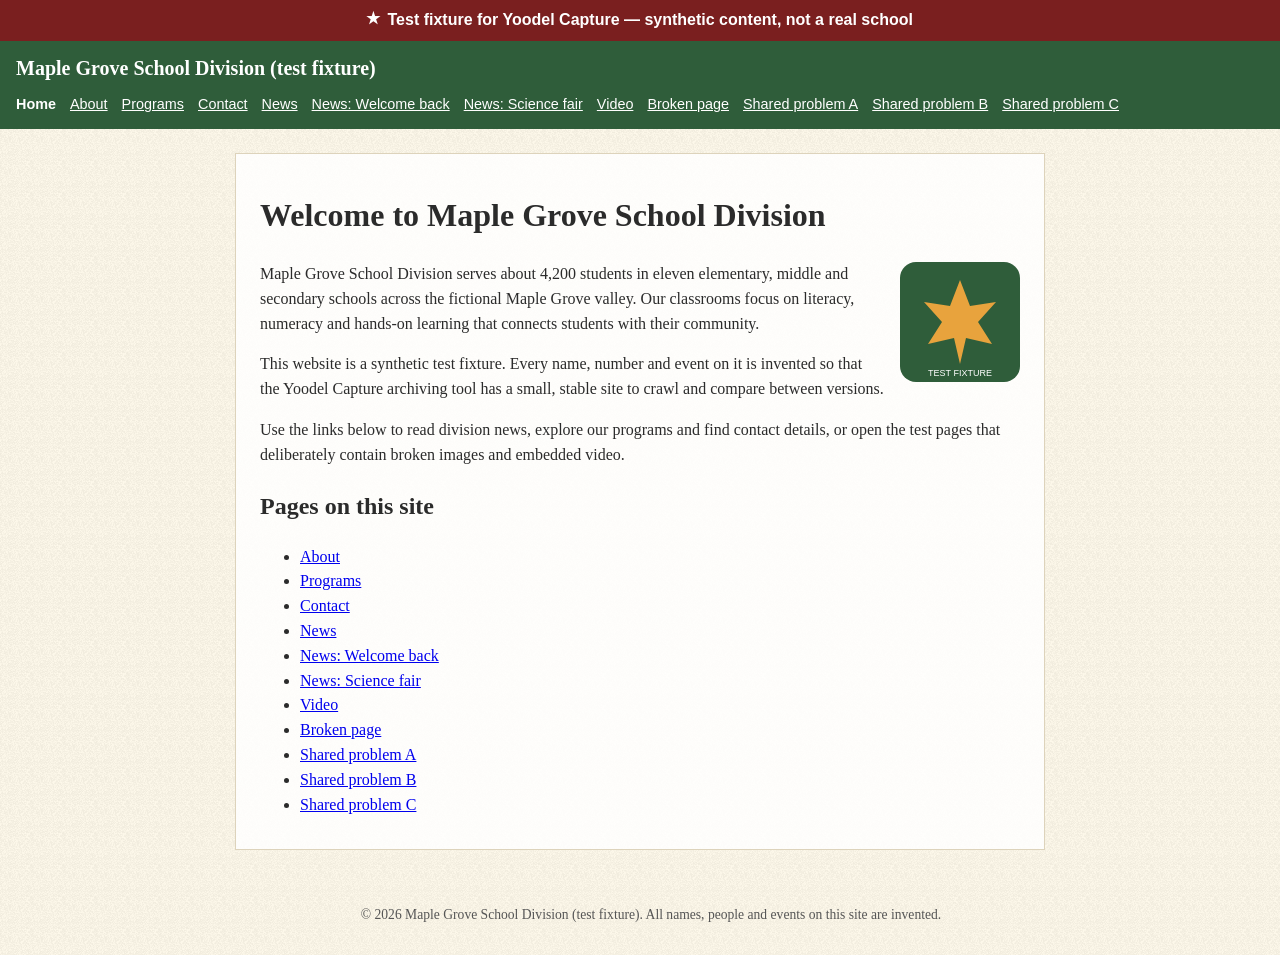
<file: index.html>
<!DOCTYPE html>
<html lang="en">
<head>
  <meta charset="utf-8">
  <meta name="viewport" content="width=device-width, initial-scale=1">
  <meta name="robots" content="noindex">
  <title>Home | Maple Grove School Division (test fixture)</title>
  <link rel="stylesheet" href="styles/site.css">
</head>
<body>
  <div class="fixture-banner" role="note"><span class="icon icon-star" aria-hidden="true"></span> Test fixture for Yoodel Capture — synthetic content, not a real school</div>
  <header class="site-header">
    <p class="site-name"><a href="index.html">Maple Grove School Division (test fixture)</a></p>
    <nav aria-label="Site">
      <ul>
        <li><a href="index.html" aria-current="page">Home</a></li>
        <li><a href="about.html">About</a></li>
        <li><a href="programs.html">Programs</a></li>
        <li><a href="contact.html">Contact</a></li>
        <li><a href="news.html">News</a></li>
        <li><a href="news/welcome-back.html">News: Welcome back</a></li>
        <li><a href="news/science-fair.html">News: Science fair</a></li>
        <li><a href="video.html">Video</a></li>
        <li><a href="broken.html">Broken page</a></li>
        <li><a href="shared-problem-a.html">Shared problem A</a></li>
        <li><a href="shared-problem-b.html">Shared problem B</a></li>
        <li><a href="shared-problem-c.html">Shared problem C</a></li>
      </ul>
    </nav>
  </header>
  <main>
    <h1>Welcome to Maple Grove School Division</h1>
    <img class="logo" src="images/logo.svg" alt="Maple Grove School Division test fixture logo" width="120" height="120">
    <p>Maple Grove School Division serves about 4,200 students in eleven elementary, middle and secondary schools across the fictional Maple Grove valley. Our classrooms focus on literacy, numeracy and hands-on learning that connects students with their community.</p>
    <p>This website is a synthetic test fixture. Every name, number and event on it is invented so that the Yoodel Capture archiving tool has a small, stable site to crawl and compare between versions.</p>
    <p>Use the links below to read division news, explore our programs and find contact details, or open the test pages that deliberately contain broken images and embedded video.</p>
    <h2>Pages on this site</h2>
    <ul class="page-list">
      <li><a href="about.html">About</a></li>
      <li><a href="programs.html">Programs</a></li>
      <li><a href="contact.html">Contact</a></li>
      <li><a href="news.html">News</a></li>
      <li><a href="news/welcome-back.html">News: Welcome back</a></li>
      <li><a href="news/science-fair.html">News: Science fair</a></li>
      <li><a href="video.html">Video</a></li>
      <li><a href="broken.html">Broken page</a></li>
      <li><a href="shared-problem-a.html">Shared problem A</a></li>
      <li><a href="shared-problem-b.html">Shared problem B</a></li>
      <li><a href="shared-problem-c.html">Shared problem C</a></li>
    </ul>
  </main>
  <footer class="site-footer">
    <p><span class="loading-indicator" aria-hidden="true"></span>&copy; 2026 Maple Grove School Division (test fixture). All names, people and events on this site are invented.</p>
  </footer>
</body>
</html>
</file>
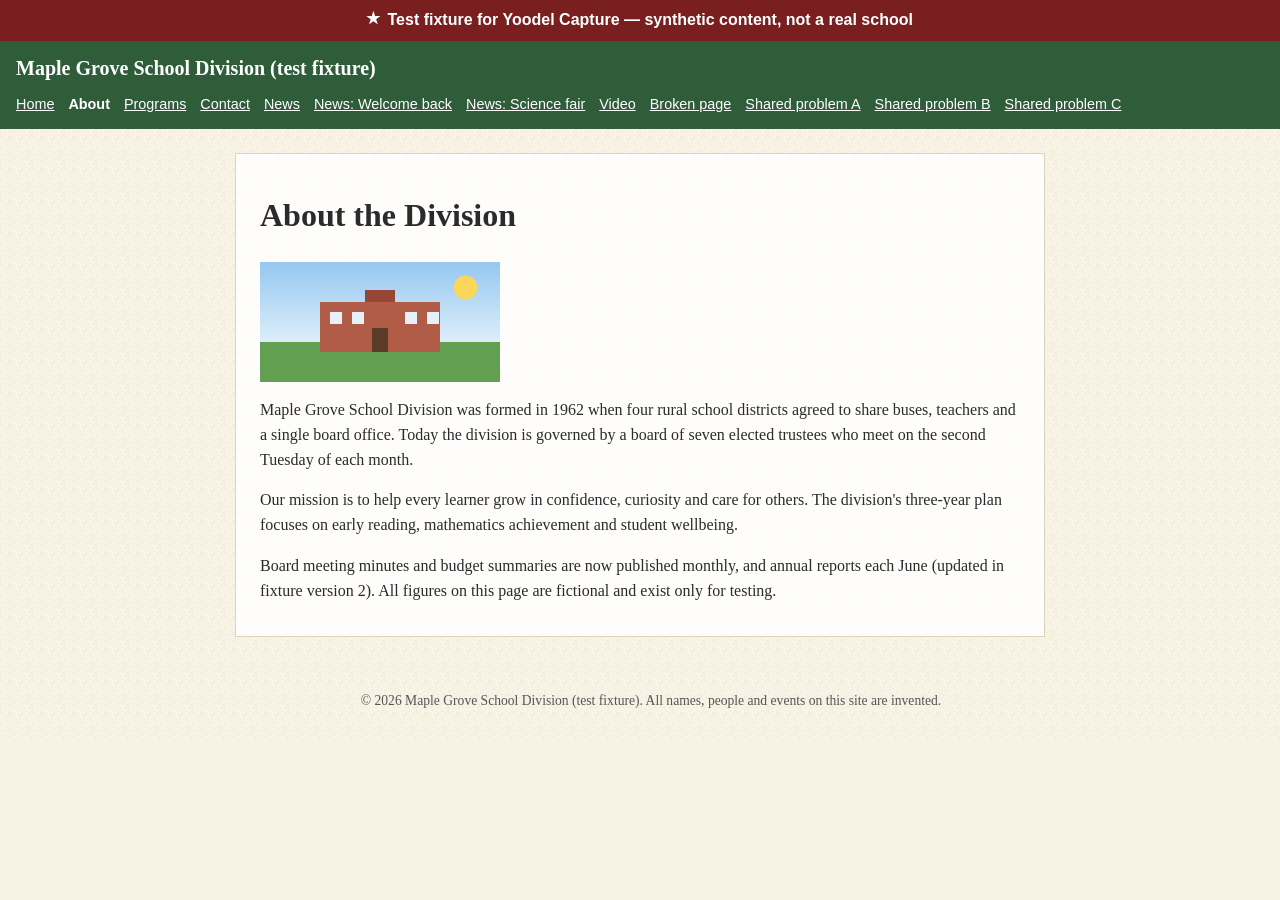
<file: about.html>
<!DOCTYPE html>
<html lang="en">
<head>
  <meta charset="utf-8">
  <meta name="viewport" content="width=device-width, initial-scale=1">
  <meta name="robots" content="noindex">
  <title>About | Maple Grove School Division (test fixture)</title>
  <link rel="stylesheet" href="styles/site.css">
</head>
<body>
  <div class="fixture-banner" role="note"><span class="icon icon-star" aria-hidden="true"></span> Test fixture for Yoodel Capture — synthetic content, not a real school</div>
  <header class="site-header">
    <p class="site-name"><a href="index.html">Maple Grove School Division (test fixture)</a></p>
    <nav aria-label="Site">
      <ul>
        <li><a href="index.html">Home</a></li>
        <li><a href="about.html" aria-current="page">About</a></li>
        <li><a href="programs.html">Programs</a></li>
        <li><a href="contact.html">Contact</a></li>
        <li><a href="news.html">News</a></li>
        <li><a href="news/welcome-back.html">News: Welcome back</a></li>
        <li><a href="news/science-fair.html">News: Science fair</a></li>
        <li><a href="video.html">Video</a></li>
        <li><a href="broken.html">Broken page</a></li>
        <li><a href="shared-problem-a.html">Shared problem A</a></li>
        <li><a href="shared-problem-b.html">Shared problem B</a></li>
        <li><a href="shared-problem-c.html">Shared problem C</a></li>
      </ul>
    </nav>
  </header>
  <main>
    <h1>About the Division</h1>
    <img src="images/about-campus.png" alt="Illustration of the division office building" width="240" height="120">
    <p>Maple Grove School Division was formed in 1962 when four rural school districts agreed to share buses, teachers and a single board office. Today the division is governed by a board of seven elected trustees who meet on the second Tuesday of each month.</p>
    <p>Our mission is to help every learner grow in confidence, curiosity and care for others. The division's three-year plan focuses on early reading, mathematics achievement and student wellbeing.</p>
    <p>Board meeting minutes and budget summaries are now published monthly, and annual reports each June (updated in fixture version 2). All figures on this page are fictional and exist only for testing.</p>
  </main>
  <footer class="site-footer">
    <p><span class="loading-indicator" aria-hidden="true"></span>&copy; 2026 Maple Grove School Division (test fixture). All names, people and events on this site are invented.</p>
  </footer>
</body>
</html>
</file>
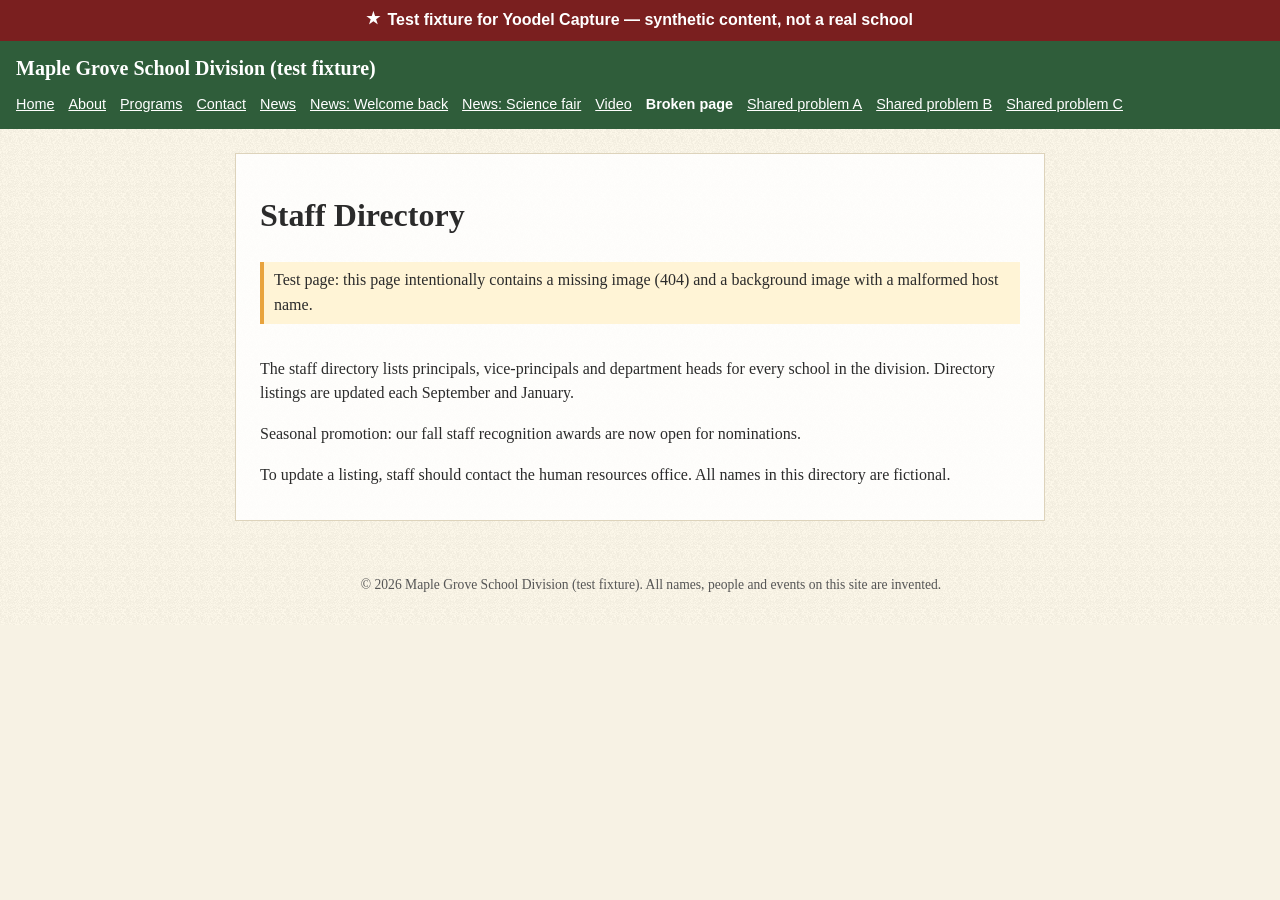
<file: broken.html>
<!DOCTYPE html>
<html lang="en">
<head>
  <meta charset="utf-8">
  <meta name="viewport" content="width=device-width, initial-scale=1">
  <meta name="robots" content="noindex">
  <title>Staff Directory | Maple Grove School Division (test fixture)</title>
  <link rel="stylesheet" href="styles/site.css">
</head>
<body>
  <div class="fixture-banner" role="note"><span class="icon icon-star" aria-hidden="true"></span> Test fixture for Yoodel Capture — synthetic content, not a real school</div>
  <header class="site-header">
    <p class="site-name"><a href="index.html">Maple Grove School Division (test fixture)</a></p>
    <nav aria-label="Site">
      <ul>
        <li><a href="index.html">Home</a></li>
        <li><a href="about.html">About</a></li>
        <li><a href="programs.html">Programs</a></li>
        <li><a href="contact.html">Contact</a></li>
        <li><a href="news.html">News</a></li>
        <li><a href="news/welcome-back.html">News: Welcome back</a></li>
        <li><a href="news/science-fair.html">News: Science fair</a></li>
        <li><a href="video.html">Video</a></li>
        <li><a href="broken.html" aria-current="page">Broken page</a></li>
        <li><a href="shared-problem-a.html">Shared problem A</a></li>
        <li><a href="shared-problem-b.html">Shared problem B</a></li>
        <li><a href="shared-problem-c.html">Shared problem C</a></li>
      </ul>
    </nav>
  </header>
  <main>
    <h1>Staff Directory</h1>
    <p class="fixture-note">Test page: this page intentionally contains a missing image (404) and a background image with a malformed host name.</p>
    <img src="images/missing-photo.jpg" alt="Staff photo">
    <p>The staff directory lists principals, vice-principals and department heads for every school in the division. Directory listings are updated each September and January.</p>
    <div style="background-image:url(https://www&example.com/images/zippy.gif)">
      <p>Seasonal promotion: our fall staff recognition awards are now open for nominations.</p>
    </div>
    <p>To update a listing, staff should contact the human resources office. All names in this directory are fictional.</p>
  </main>
  <footer class="site-footer">
    <p><span class="loading-indicator" aria-hidden="true"></span>&copy; 2026 Maple Grove School Division (test fixture). All names, people and events on this site are invented.</p>
  </footer>
</body>
</html>
</file>
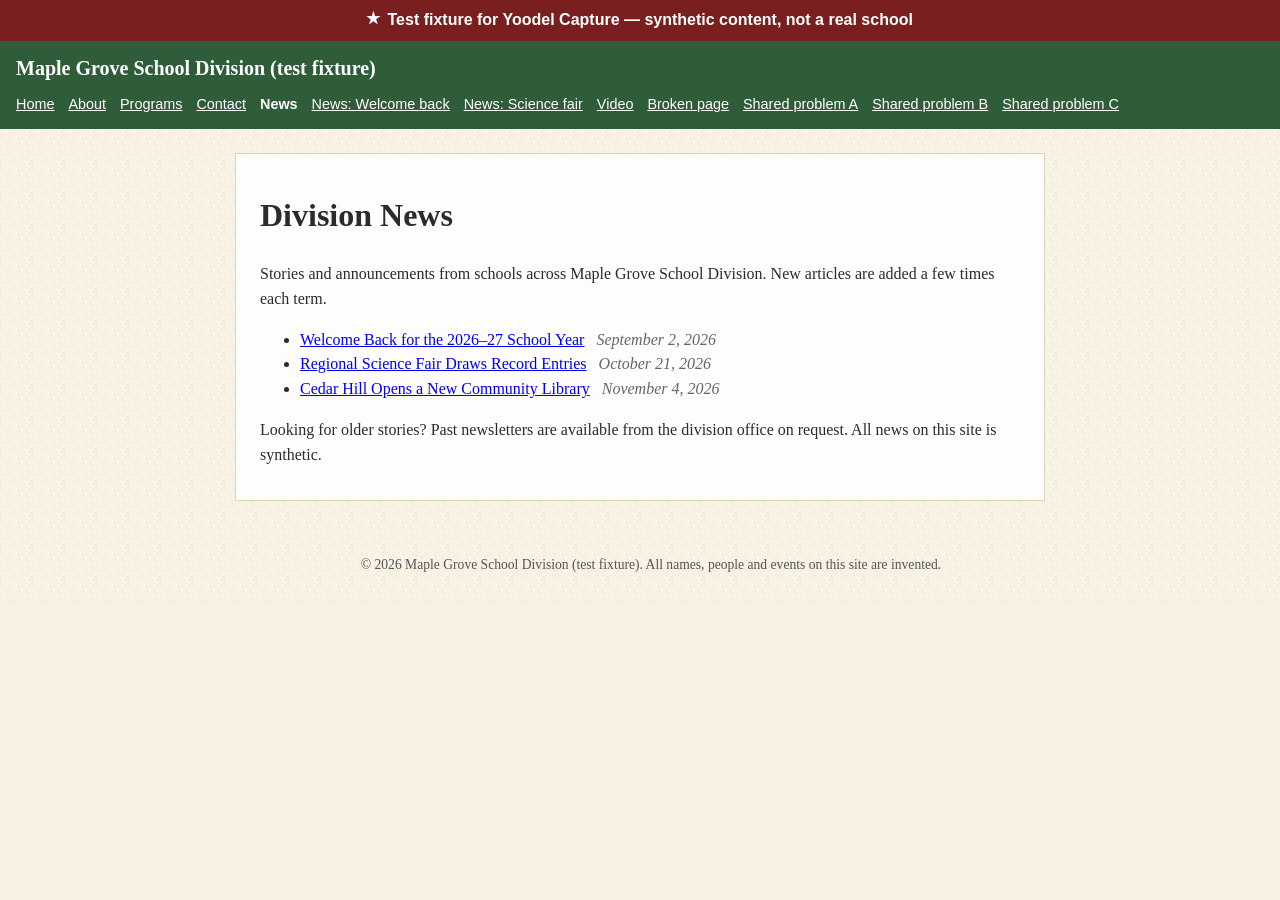
<file: news.html>
<!DOCTYPE html>
<html lang="en">
<head>
  <meta charset="utf-8">
  <meta name="viewport" content="width=device-width, initial-scale=1">
  <meta name="robots" content="noindex">
  <title>News | Maple Grove School Division (test fixture)</title>
  <link rel="stylesheet" href="styles/site.css">
</head>
<body>
  <div class="fixture-banner" role="note"><span class="icon icon-star" aria-hidden="true"></span> Test fixture for Yoodel Capture — synthetic content, not a real school</div>
  <header class="site-header">
    <p class="site-name"><a href="index.html">Maple Grove School Division (test fixture)</a></p>
    <nav aria-label="Site">
      <ul>
        <li><a href="index.html">Home</a></li>
        <li><a href="about.html">About</a></li>
        <li><a href="programs.html">Programs</a></li>
        <li><a href="contact.html">Contact</a></li>
        <li><a href="news.html" aria-current="page">News</a></li>
        <li><a href="news/welcome-back.html">News: Welcome back</a></li>
        <li><a href="news/science-fair.html">News: Science fair</a></li>
        <li><a href="video.html">Video</a></li>
        <li><a href="broken.html">Broken page</a></li>
        <li><a href="shared-problem-a.html">Shared problem A</a></li>
        <li><a href="shared-problem-b.html">Shared problem B</a></li>
        <li><a href="shared-problem-c.html">Shared problem C</a></li>
      </ul>
    </nav>
  </header>
  <main>
    <h1>Division News</h1>
    <p>Stories and announcements from schools across Maple Grove School Division. New articles are added a few times each term.</p>
    <ul class="news-list">
      <li>
        <a href="news/welcome-back.html">Welcome Back for the 2026&ndash;27 School Year</a>
        <span class="dateline">September 2, 2026</span>
      </li>
      <li>
        <a href="news/science-fair.html">Regional Science Fair Draws Record Entries</a>
        <span class="dateline">October 21, 2026</span>
      </li>
      <li>
        <a href="news/new-library.html">Cedar Hill Opens a New Community Library</a>
        <span class="dateline">November 4, 2026</span>
      </li>
    </ul>
    <p>Looking for older stories? Past newsletters are available from the division office on request. All news on this site is synthetic.</p>
  </main>
  <footer class="site-footer">
    <p><span class="loading-indicator" aria-hidden="true"></span>&copy; 2026 Maple Grove School Division (test fixture). All names, people and events on this site are invented.</p>
  </footer>
</body>
</html>
</file>
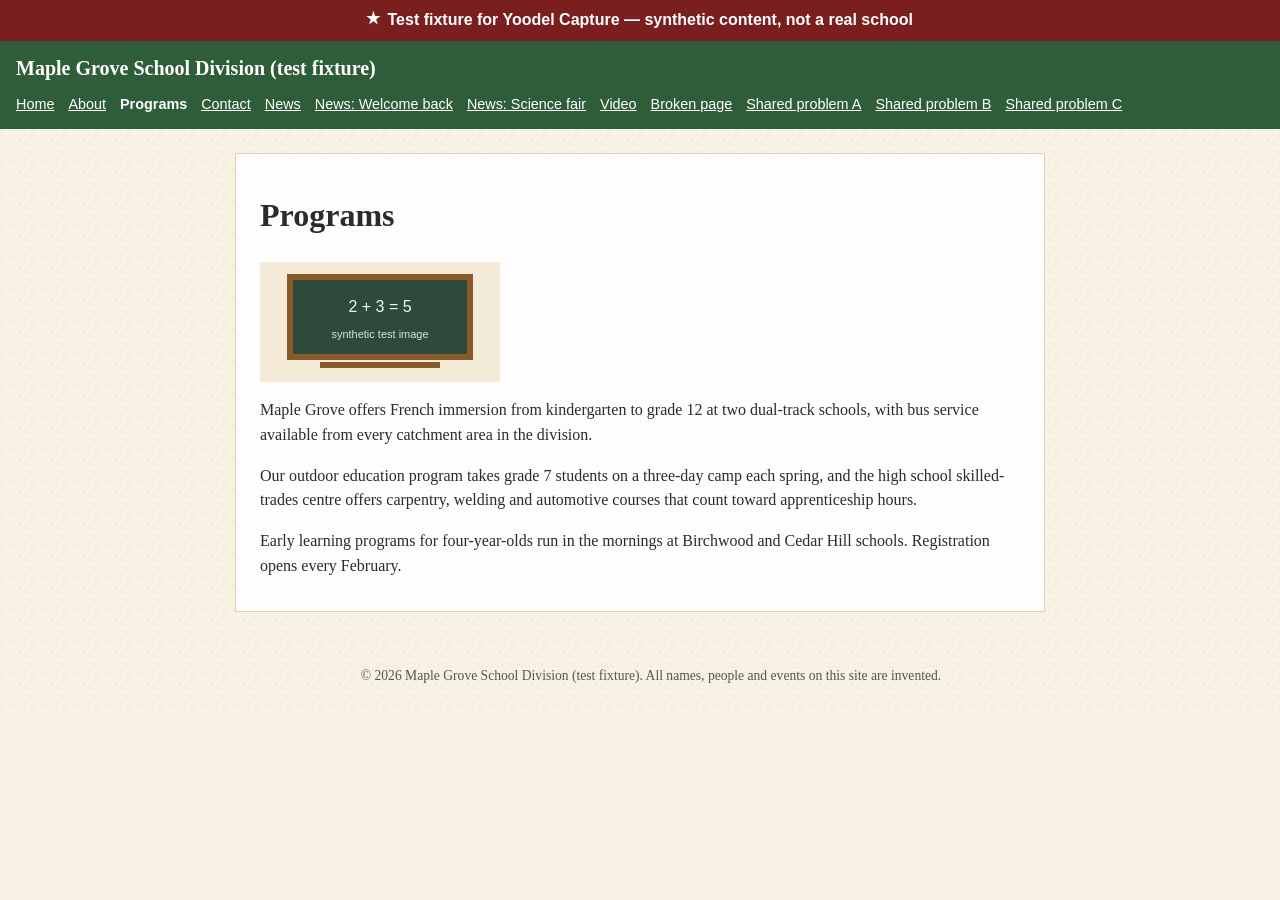
<file: programs.html>
<!DOCTYPE html>
<html lang="en">
<head>
  <meta charset="utf-8">
  <meta name="viewport" content="width=device-width, initial-scale=1">
  <meta name="robots" content="noindex">
  <title>Programs | Maple Grove School Division (test fixture)</title>
  <link rel="stylesheet" href="styles/site.css">
</head>
<body>
  <div class="fixture-banner" role="note"><span class="icon icon-star" aria-hidden="true"></span> Test fixture for Yoodel Capture — synthetic content, not a real school</div>
  <header class="site-header">
    <p class="site-name"><a href="index.html">Maple Grove School Division (test fixture)</a></p>
    <nav aria-label="Site">
      <ul>
        <li><a href="index.html">Home</a></li>
        <li><a href="about.html">About</a></li>
        <li><a href="programs.html" aria-current="page">Programs</a></li>
        <li><a href="contact.html">Contact</a></li>
        <li><a href="news.html">News</a></li>
        <li><a href="news/welcome-back.html">News: Welcome back</a></li>
        <li><a href="news/science-fair.html">News: Science fair</a></li>
        <li><a href="video.html">Video</a></li>
        <li><a href="broken.html">Broken page</a></li>
        <li><a href="shared-problem-a.html">Shared problem A</a></li>
        <li><a href="shared-problem-b.html">Shared problem B</a></li>
        <li><a href="shared-problem-c.html">Shared problem C</a></li>
      </ul>
    </nav>
  </header>
  <main>
    <h1>Programs</h1>
    <img src="images/programs-classroom.svg" alt="Illustration of a classroom chalkboard" width="240" height="120">
    <p>Maple Grove offers French immersion from kindergarten to grade 12 at two dual-track schools, with bus service available from every catchment area in the division.</p>
    <p>Our outdoor education program takes grade 7 students on a three-day camp each spring, and the high school skilled-trades centre offers carpentry, welding and automotive courses that count toward apprenticeship hours.</p>
    <p>Early learning programs for four-year-olds run in the mornings at Birchwood and Cedar Hill schools. Registration opens every February.</p>
  </main>
  <footer class="site-footer">
    <p><span class="loading-indicator" aria-hidden="true"></span>&copy; 2026 Maple Grove School Division (test fixture). All names, people and events on this site are invented.</p>
  </footer>
</body>
</html>
</file>
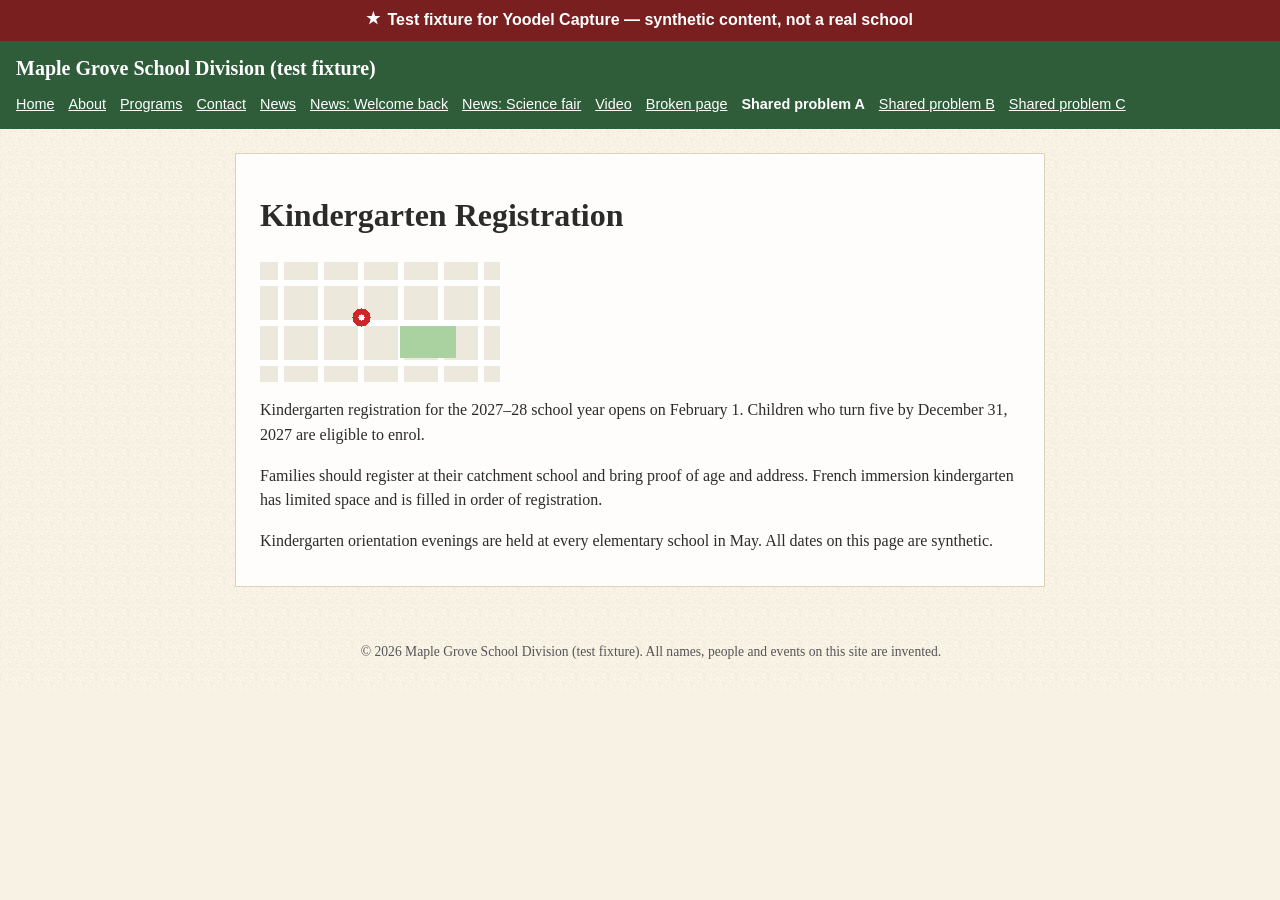
<file: shared-problem-a.html>
<!DOCTYPE html>
<html lang="en">
<head>
  <meta charset="utf-8">
  <meta name="viewport" content="width=device-width, initial-scale=1">
  <meta name="robots" content="noindex">
  <title>Kindergarten Registration | Maple Grove School Division (test fixture)</title>
  <link rel="stylesheet" href="styles/site.css">
</head>
<body>
  <div class="fixture-banner" role="note"><span class="icon icon-star" aria-hidden="true"></span> Test fixture for Yoodel Capture — synthetic content, not a real school</div>
  <header class="site-header">
    <p class="site-name"><a href="index.html">Maple Grove School Division (test fixture)</a></p>
    <nav aria-label="Site">
      <ul>
        <li><a href="index.html">Home</a></li>
        <li><a href="about.html">About</a></li>
        <li><a href="programs.html">Programs</a></li>
        <li><a href="contact.html">Contact</a></li>
        <li><a href="news.html">News</a></li>
        <li><a href="news/welcome-back.html">News: Welcome back</a></li>
        <li><a href="news/science-fair.html">News: Science fair</a></li>
        <li><a href="video.html">Video</a></li>
        <li><a href="broken.html">Broken page</a></li>
        <li><a href="shared-problem-a.html" aria-current="page">Shared problem A</a></li>
        <li><a href="shared-problem-b.html">Shared problem B</a></li>
        <li><a href="shared-problem-c.html">Shared problem C</a></li>
      </ul>
    </nav>
  </header>
  <main>
    <h1>Kindergarten Registration</h1>
    <img src="images/shared-banner.png" alt="Shared banner">
    <p>Kindergarten registration for the 2027&ndash;28 school year opens on February 1. Children who turn five by December 31, 2027 are eligible to enrol.</p>
    <p>Families should register at their catchment school and bring proof of age and address. French immersion kindergarten has limited space and is filled in order of registration.</p>
    <p>Kindergarten orientation evenings are held at every elementary school in May. All dates on this page are synthetic.</p>
  </main>
  <footer class="site-footer">
    <p><span class="loading-indicator" aria-hidden="true"></span>&copy; 2026 Maple Grove School Division (test fixture). All names, people and events on this site are invented.</p>
  </footer>
</body>
</html>
</file>
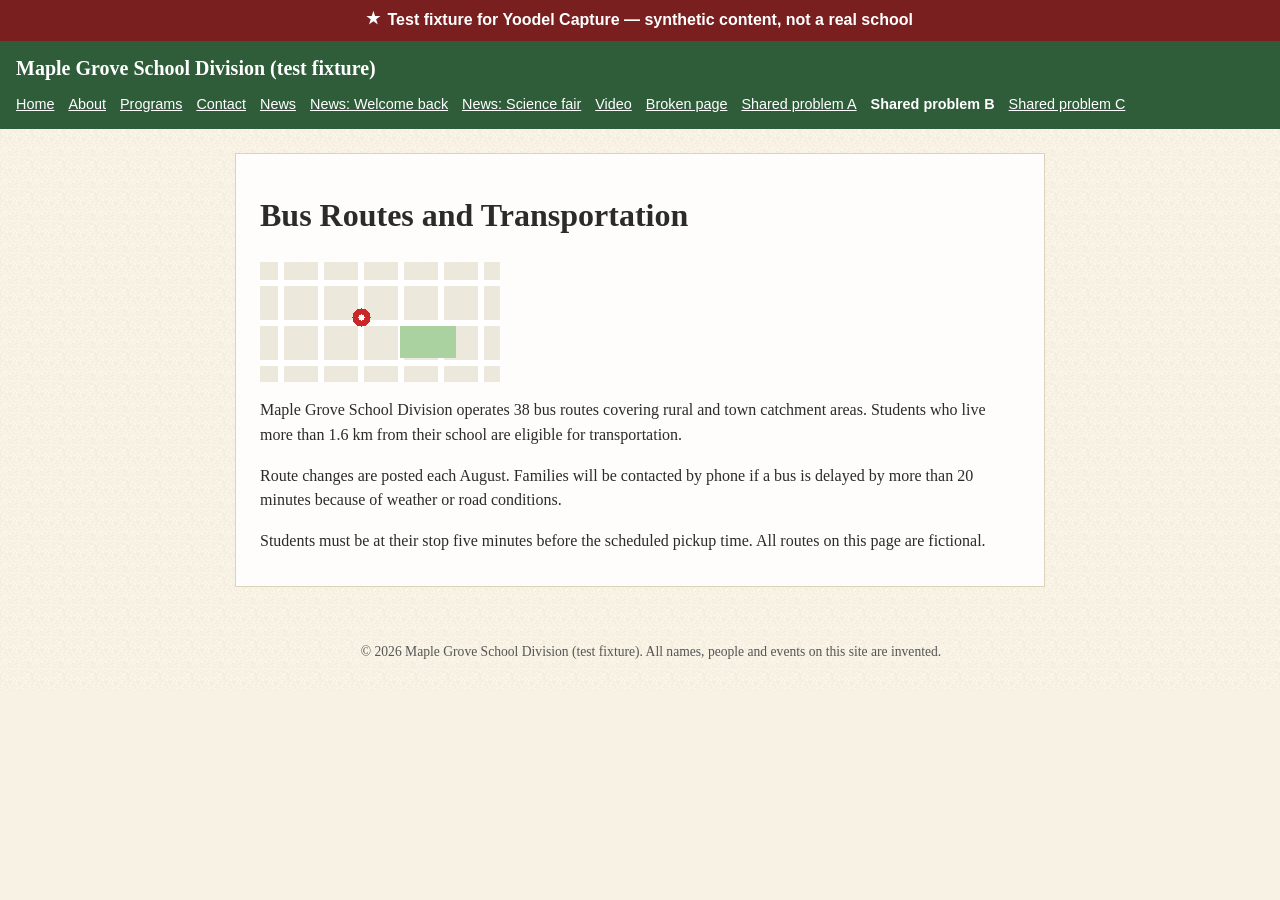
<file: shared-problem-b.html>
<!DOCTYPE html>
<html lang="en">
<head>
  <meta charset="utf-8">
  <meta name="viewport" content="width=device-width, initial-scale=1">
  <meta name="robots" content="noindex">
  <title>Bus Routes and Transportation | Maple Grove School Division (test fixture)</title>
  <link rel="stylesheet" href="styles/site.css">
</head>
<body>
  <div class="fixture-banner" role="note"><span class="icon icon-star" aria-hidden="true"></span> Test fixture for Yoodel Capture — synthetic content, not a real school</div>
  <header class="site-header">
    <p class="site-name"><a href="index.html">Maple Grove School Division (test fixture)</a></p>
    <nav aria-label="Site">
      <ul>
        <li><a href="index.html">Home</a></li>
        <li><a href="about.html">About</a></li>
        <li><a href="programs.html">Programs</a></li>
        <li><a href="contact.html">Contact</a></li>
        <li><a href="news.html">News</a></li>
        <li><a href="news/welcome-back.html">News: Welcome back</a></li>
        <li><a href="news/science-fair.html">News: Science fair</a></li>
        <li><a href="video.html">Video</a></li>
        <li><a href="broken.html">Broken page</a></li>
        <li><a href="shared-problem-a.html">Shared problem A</a></li>
        <li><a href="shared-problem-b.html" aria-current="page">Shared problem B</a></li>
        <li><a href="shared-problem-c.html">Shared problem C</a></li>
      </ul>
    </nav>
  </header>
  <main>
    <h1>Bus Routes and Transportation</h1>
    <img src="images/shared-banner.png" alt="Shared banner">
    <p>Maple Grove School Division operates 38 bus routes covering rural and town catchment areas. Students who live more than 1.6 km from their school are eligible for transportation.</p>
    <p>Route changes are posted each August. Families will be contacted by phone if a bus is delayed by more than 20 minutes because of weather or road conditions.</p>
    <p>Students must be at their stop five minutes before the scheduled pickup time. All routes on this page are fictional.</p>
  </main>
  <footer class="site-footer">
    <p><span class="loading-indicator" aria-hidden="true"></span>&copy; 2026 Maple Grove School Division (test fixture). All names, people and events on this site are invented.</p>
  </footer>
</body>
</html>
</file>
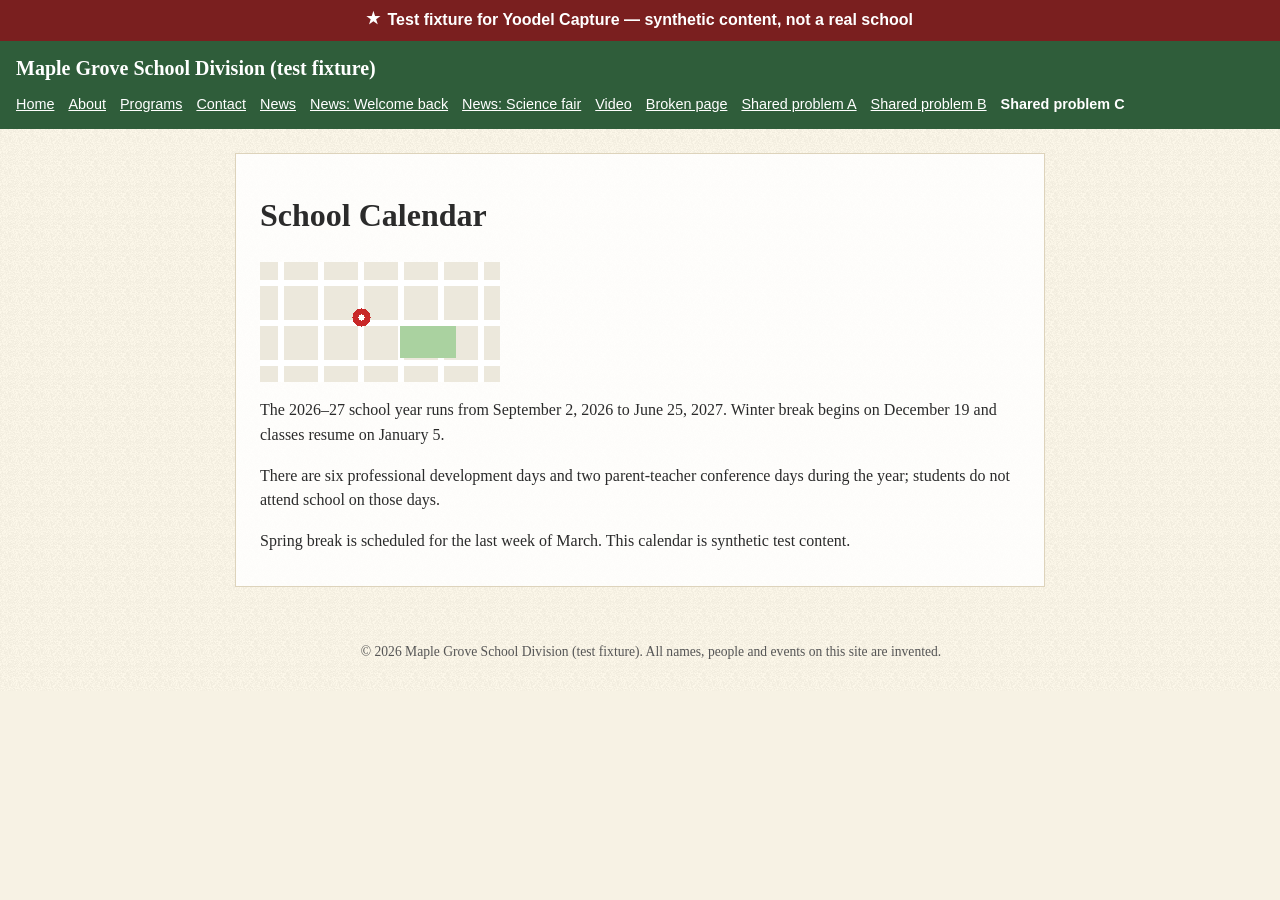
<file: shared-problem-c.html>
<!DOCTYPE html>
<html lang="en">
<head>
  <meta charset="utf-8">
  <meta name="viewport" content="width=device-width, initial-scale=1">
  <meta name="robots" content="noindex">
  <title>School Calendar | Maple Grove School Division (test fixture)</title>
  <link rel="stylesheet" href="styles/site.css">
</head>
<body>
  <div class="fixture-banner" role="note"><span class="icon icon-star" aria-hidden="true"></span> Test fixture for Yoodel Capture — synthetic content, not a real school</div>
  <header class="site-header">
    <p class="site-name"><a href="index.html">Maple Grove School Division (test fixture)</a></p>
    <nav aria-label="Site">
      <ul>
        <li><a href="index.html">Home</a></li>
        <li><a href="about.html">About</a></li>
        <li><a href="programs.html">Programs</a></li>
        <li><a href="contact.html">Contact</a></li>
        <li><a href="news.html">News</a></li>
        <li><a href="news/welcome-back.html">News: Welcome back</a></li>
        <li><a href="news/science-fair.html">News: Science fair</a></li>
        <li><a href="video.html">Video</a></li>
        <li><a href="broken.html">Broken page</a></li>
        <li><a href="shared-problem-a.html">Shared problem A</a></li>
        <li><a href="shared-problem-b.html">Shared problem B</a></li>
        <li><a href="shared-problem-c.html" aria-current="page">Shared problem C</a></li>
      </ul>
    </nav>
  </header>
  <main>
    <h1>School Calendar</h1>
    <img src="images/shared-banner.png" alt="Shared banner">
    <p>The 2026&ndash;27 school year runs from September 2, 2026 to June 25, 2027. Winter break begins on December 19 and classes resume on January 5.</p>
    <p>There are six professional development days and two parent-teacher conference days during the year; students do not attend school on those days.</p>
    <p>Spring break is scheduled for the last week of March. This calendar is synthetic test content.</p>
  </main>
  <footer class="site-footer">
    <p><span class="loading-indicator" aria-hidden="true"></span>&copy; 2026 Maple Grove School Division (test fixture). All names, people and events on this site are invented.</p>
  </footer>
</body>
</html>
</file>
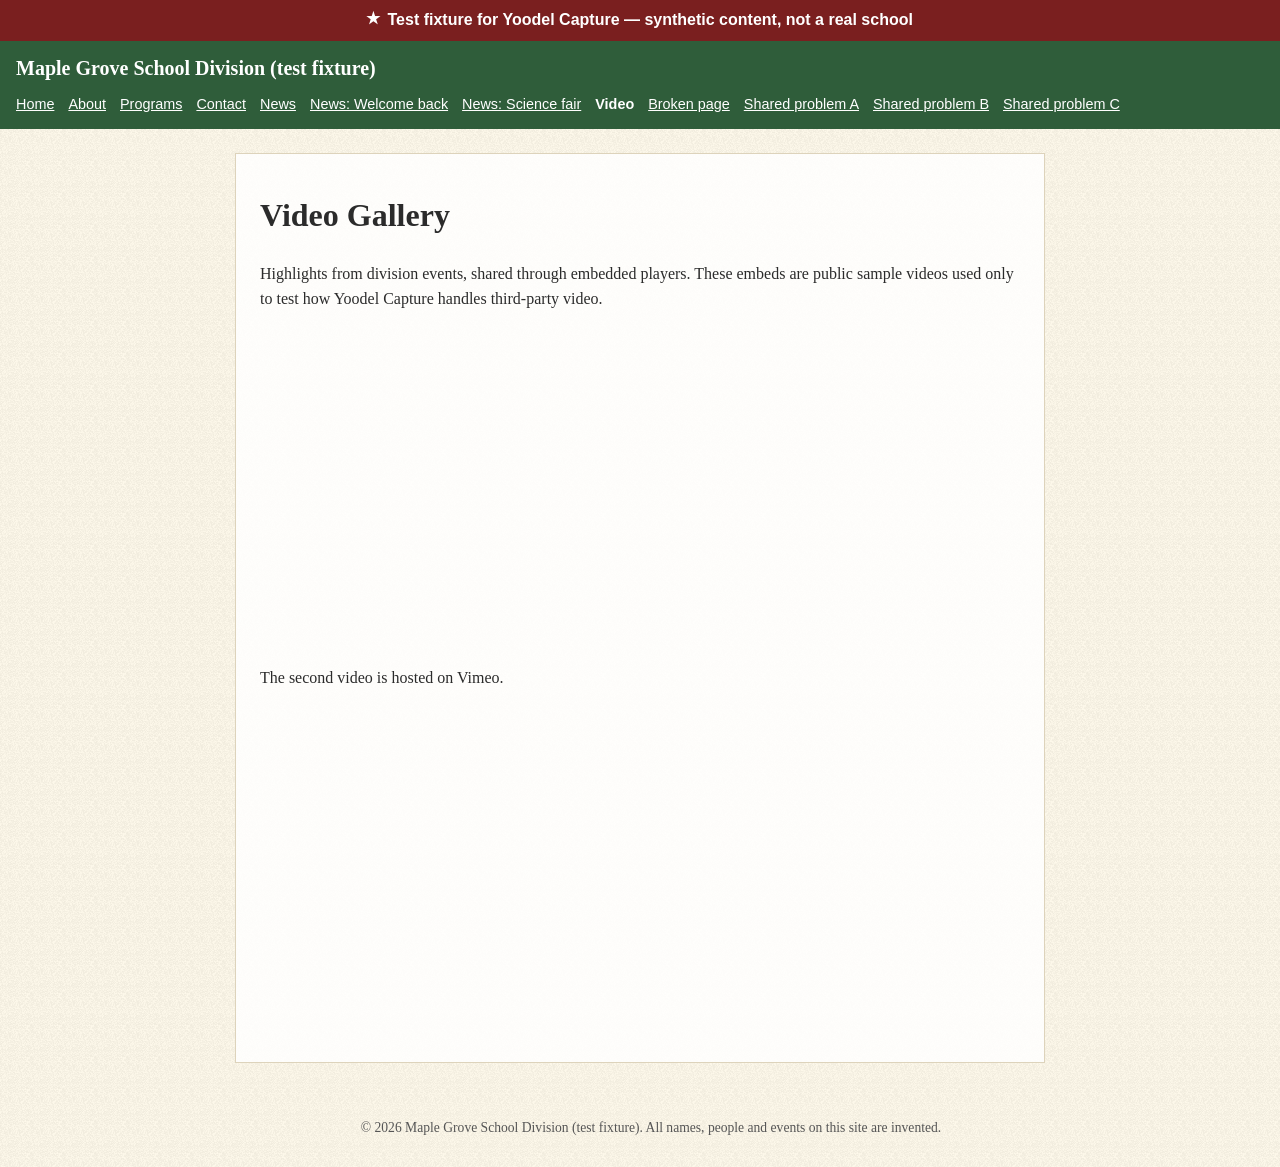
<file: video.html>
<!DOCTYPE html>
<html lang="en">
<head>
  <meta charset="utf-8">
  <meta name="viewport" content="width=device-width, initial-scale=1">
  <meta name="robots" content="noindex">
  <title>Video Gallery | Maple Grove School Division (test fixture)</title>
  <link rel="stylesheet" href="styles/site.css">
</head>
<body>
  <div class="fixture-banner" role="note"><span class="icon icon-star" aria-hidden="true"></span> Test fixture for Yoodel Capture — synthetic content, not a real school</div>
  <header class="site-header">
    <p class="site-name"><a href="index.html">Maple Grove School Division (test fixture)</a></p>
    <nav aria-label="Site">
      <ul>
        <li><a href="index.html">Home</a></li>
        <li><a href="about.html">About</a></li>
        <li><a href="programs.html">Programs</a></li>
        <li><a href="contact.html">Contact</a></li>
        <li><a href="news.html">News</a></li>
        <li><a href="news/welcome-back.html">News: Welcome back</a></li>
        <li><a href="news/science-fair.html">News: Science fair</a></li>
        <li><a href="video.html" aria-current="page">Video</a></li>
        <li><a href="broken.html">Broken page</a></li>
        <li><a href="shared-problem-a.html">Shared problem A</a></li>
        <li><a href="shared-problem-b.html">Shared problem B</a></li>
        <li><a href="shared-problem-c.html">Shared problem C</a></li>
      </ul>
    </nav>
  </header>
  <main>
    <h1>Video Gallery</h1>
    <p>Highlights from division events, shared through embedded players. These embeds are public sample videos used only to test how Yoodel Capture handles third-party video.</p>
    <div class="video">
      <iframe src="https://www.youtube-nocookie.com/embed/aqz-KE-bpKQ" width="560" height="315" allowfullscreen></iframe>
    </div>
    <p>The second video is hosted on Vimeo.</p>
    <div class="video">
      <iframe src="https://player.vimeo.com/video/76979871" width="560" height="315" allowfullscreen></iframe>
    </div>
  </main>
  <footer class="site-footer">
    <p><span class="loading-indicator" aria-hidden="true"></span>&copy; 2026 Maple Grove School Division (test fixture). All names, people and events on this site are invented.</p>
  </footer>
</body>
</html>
</file>
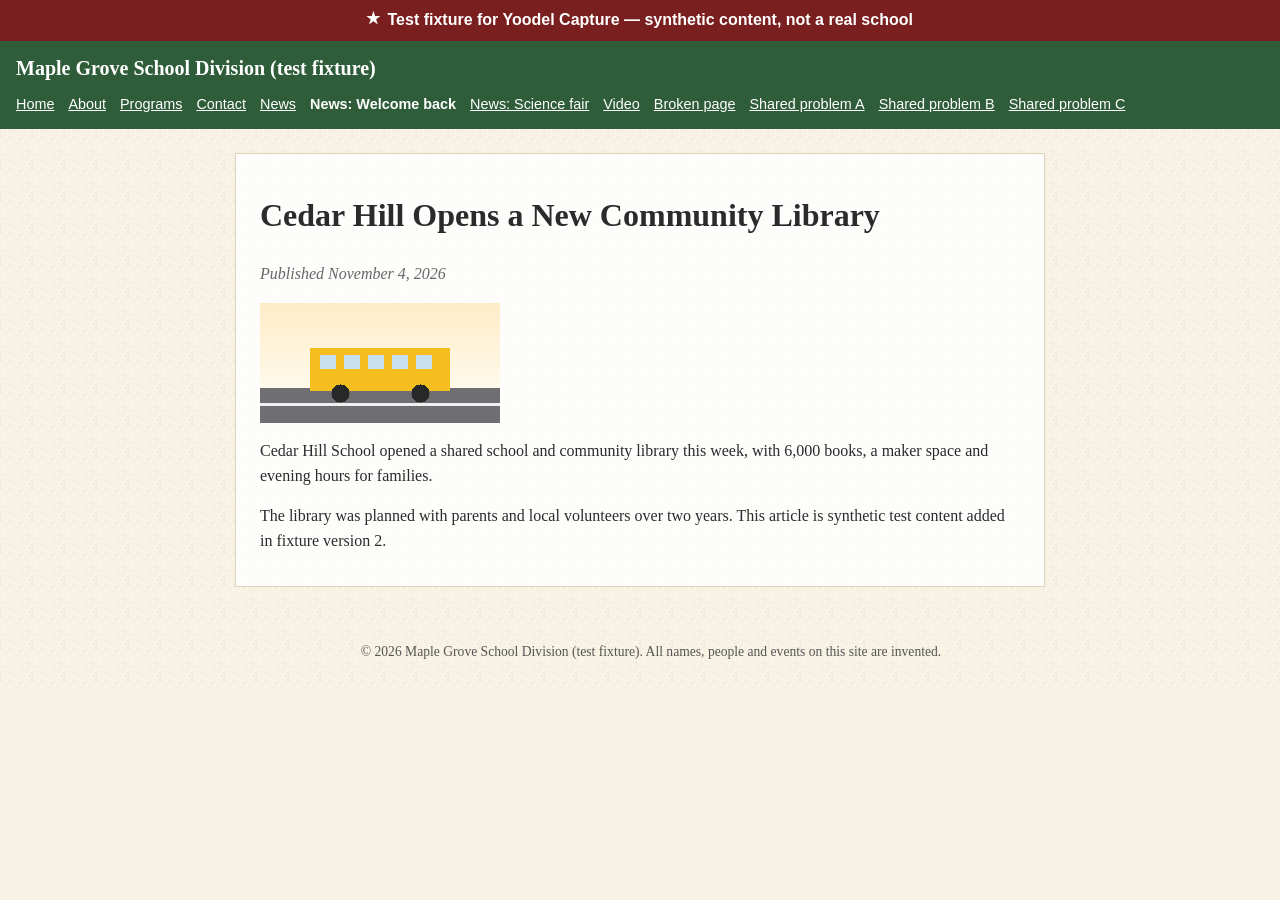
<file: news/new-library.html>
<!DOCTYPE html>
<html lang="en">
<head>
  <meta charset="utf-8">
  <meta name="viewport" content="width=device-width, initial-scale=1">
  <meta name="robots" content="noindex">
  <title>New Library | Maple Grove School Division (test fixture)</title>
  <link rel="stylesheet" href="../styles/site.css">
</head>
<body>
  <div class="fixture-banner" role="note"><span class="icon icon-star" aria-hidden="true"></span> Test fixture for Yoodel Capture — synthetic content, not a real school</div>
  <header class="site-header">
    <p class="site-name"><a href="../index.html">Maple Grove School Division (test fixture)</a></p>
    <nav aria-label="Site">
      <ul>
        <li><a href="../index.html">Home</a></li>
        <li><a href="../about.html">About</a></li>
        <li><a href="../programs.html">Programs</a></li>
        <li><a href="../contact.html">Contact</a></li>
        <li><a href="../news.html">News</a></li>
        <li><a href="../news/welcome-back.html" aria-current="page">News: Welcome back</a></li>
        <li><a href="../news/science-fair.html">News: Science fair</a></li>
        <li><a href="../video.html">Video</a></li>
        <li><a href="../broken.html">Broken page</a></li>
        <li><a href="../shared-problem-a.html">Shared problem A</a></li>
        <li><a href="../shared-problem-b.html">Shared problem B</a></li>
        <li><a href="../shared-problem-c.html">Shared problem C</a></li>
      </ul>
    </nav>
  </header>
  <main>
    <h1>Cedar Hill Opens a New Community Library</h1>
    <p class="dateline">Published <time datetime="2026-11-04">November 4, 2026</time></p>
    <img src="../images/news-welcome-back.png" alt="Illustration of a yellow school bus" width="240" height="120">
    <p>Cedar Hill School opened a shared school and community library this week, with 6,000 books, a maker space and evening hours for families.</p>
    <p>The library was planned with parents and local volunteers over two years. This article is synthetic test content added in fixture version 2.</p>
  </main>
  <footer class="site-footer">
    <p><span class="loading-indicator" aria-hidden="true"></span>&copy; 2026 Maple Grove School Division (test fixture). All names, people and events on this site are invented.</p>
  </footer>
</body>
</html>
</file>
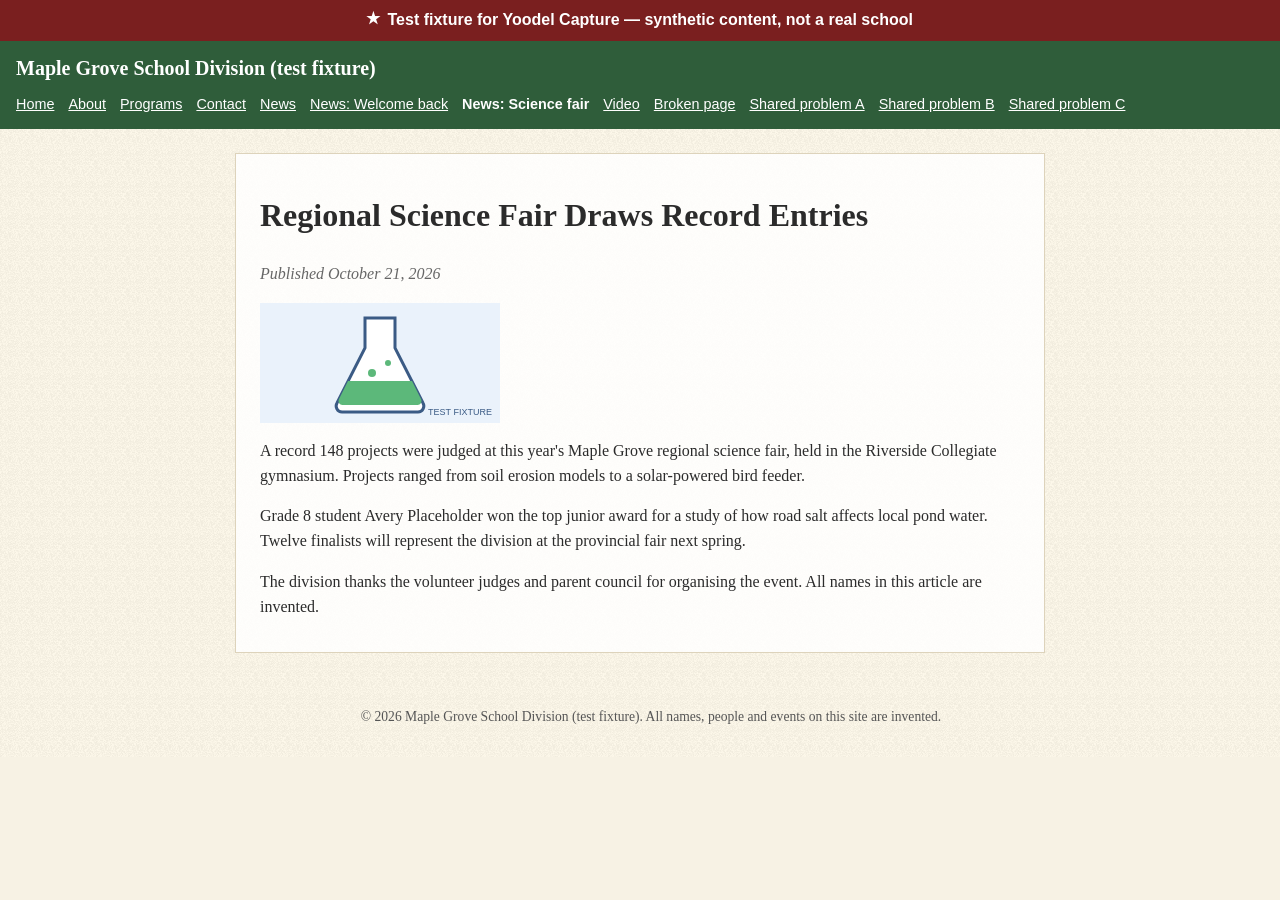
<file: news/science-fair.html>
<!DOCTYPE html>
<html lang="en">
<head>
  <meta charset="utf-8">
  <meta name="viewport" content="width=device-width, initial-scale=1">
  <meta name="robots" content="noindex">
  <title>Science Fair | Maple Grove School Division (test fixture)</title>
  <link rel="stylesheet" href="../styles/site.css">
</head>
<body>
  <div class="fixture-banner" role="note"><span class="icon icon-star" aria-hidden="true"></span> Test fixture for Yoodel Capture — synthetic content, not a real school</div>
  <header class="site-header">
    <p class="site-name"><a href="../index.html">Maple Grove School Division (test fixture)</a></p>
    <nav aria-label="Site">
      <ul>
        <li><a href="../index.html">Home</a></li>
        <li><a href="../about.html">About</a></li>
        <li><a href="../programs.html">Programs</a></li>
        <li><a href="../contact.html">Contact</a></li>
        <li><a href="../news.html">News</a></li>
        <li><a href="../news/welcome-back.html">News: Welcome back</a></li>
        <li><a href="../news/science-fair.html" aria-current="page">News: Science fair</a></li>
        <li><a href="../video.html">Video</a></li>
        <li><a href="../broken.html">Broken page</a></li>
        <li><a href="../shared-problem-a.html">Shared problem A</a></li>
        <li><a href="../shared-problem-b.html">Shared problem B</a></li>
        <li><a href="../shared-problem-c.html">Shared problem C</a></li>
      </ul>
    </nav>
  </header>
  <main>
    <h1>Regional Science Fair Draws Record Entries</h1>
    <p class="dateline">Published <time datetime="2026-10-21">October 21, 2026</time></p>
    <img src="../images/news-science-fair.svg" alt="Illustration of a science beaker" width="240" height="120">
    <p>A record 148 projects were judged at this year's Maple Grove regional science fair, held in the Riverside Collegiate gymnasium. Projects ranged from soil erosion models to a solar-powered bird feeder.</p>
    <p>Grade 8 student Avery Placeholder won the top junior award for a study of how road salt affects local pond water. Twelve finalists will represent the division at the provincial fair next spring.</p>
    <p>The division thanks the volunteer judges and parent council for organising the event. All names in this article are invented.</p>
  </main>
  <footer class="site-footer">
    <p><span class="loading-indicator" aria-hidden="true"></span>&copy; 2026 Maple Grove School Division (test fixture). All names, people and events on this site are invented.</p>
  </footer>
</body>
</html>
</file>
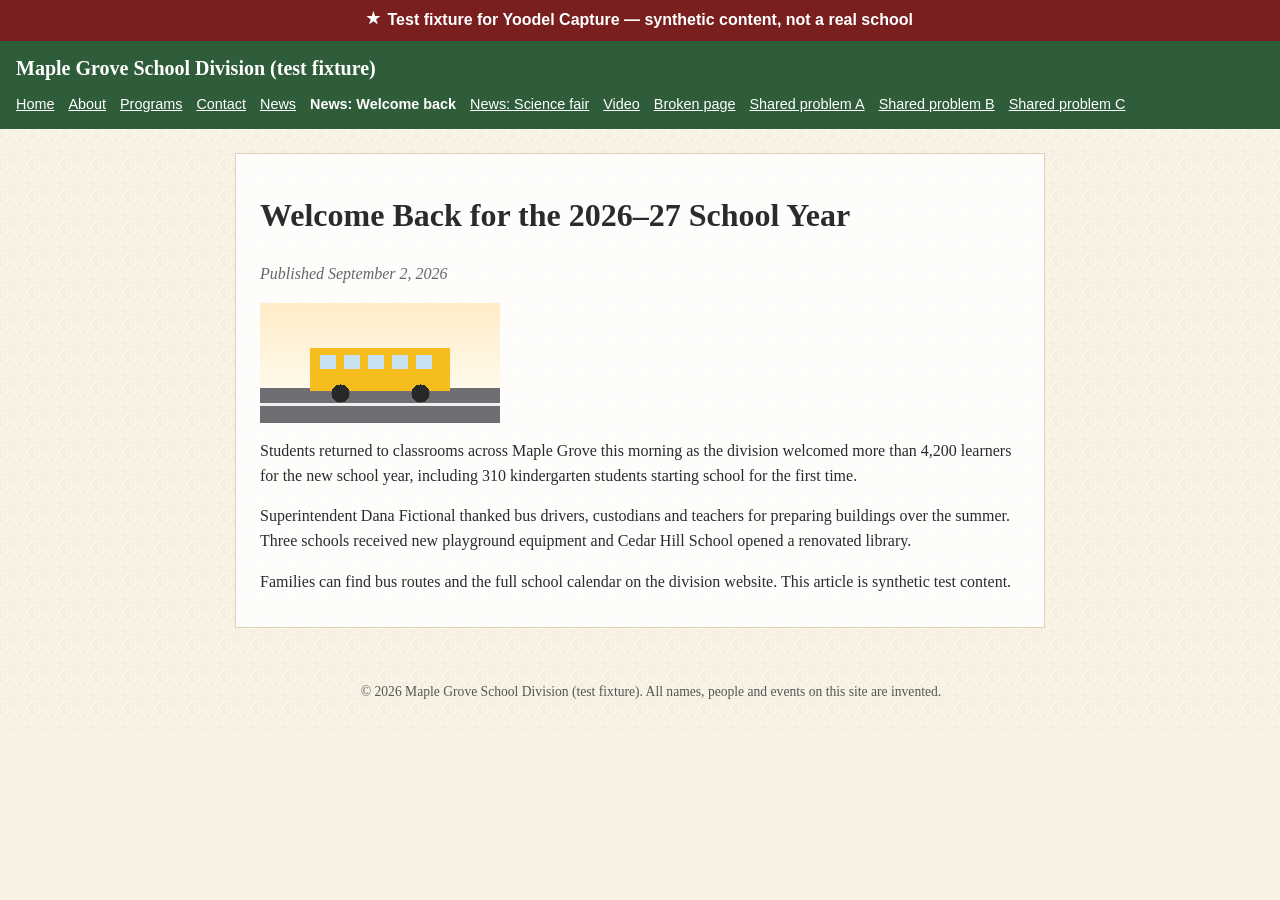
<file: news/welcome-back.html>
<!DOCTYPE html>
<html lang="en">
<head>
  <meta charset="utf-8">
  <meta name="viewport" content="width=device-width, initial-scale=1">
  <meta name="robots" content="noindex">
  <title>Welcome Back | Maple Grove School Division (test fixture)</title>
  <link rel="stylesheet" href="../styles/site.css">
</head>
<body>
  <div class="fixture-banner" role="note"><span class="icon icon-star" aria-hidden="true"></span> Test fixture for Yoodel Capture — synthetic content, not a real school</div>
  <header class="site-header">
    <p class="site-name"><a href="../index.html">Maple Grove School Division (test fixture)</a></p>
    <nav aria-label="Site">
      <ul>
        <li><a href="../index.html">Home</a></li>
        <li><a href="../about.html">About</a></li>
        <li><a href="../programs.html">Programs</a></li>
        <li><a href="../contact.html">Contact</a></li>
        <li><a href="../news.html">News</a></li>
        <li><a href="../news/welcome-back.html" aria-current="page">News: Welcome back</a></li>
        <li><a href="../news/science-fair.html">News: Science fair</a></li>
        <li><a href="../video.html">Video</a></li>
        <li><a href="../broken.html">Broken page</a></li>
        <li><a href="../shared-problem-a.html">Shared problem A</a></li>
        <li><a href="../shared-problem-b.html">Shared problem B</a></li>
        <li><a href="../shared-problem-c.html">Shared problem C</a></li>
      </ul>
    </nav>
  </header>
  <main>
    <h1>Welcome Back for the 2026&ndash;27 School Year</h1>
    <p class="dateline">Published <time datetime="2026-09-02">September 2, 2026</time></p>
    <img src="../images/news-welcome-back.png" alt="Illustration of a yellow school bus" width="240" height="120">
    <p>Students returned to classrooms across Maple Grove this morning as the division welcomed more than 4,200 learners for the new school year, including 310 kindergarten students starting school for the first time.</p>
    <p>Superintendent Dana Fictional thanked bus drivers, custodians and teachers for preparing buildings over the summer. Three schools received new playground equipment and Cedar Hill School opened a renovated library.</p>
    <p>Families can find bus routes and the full school calendar on the division website. This article is synthetic test content.</p>
  </main>
  <footer class="site-footer">
    <p><span class="loading-indicator" aria-hidden="true"></span>&copy; 2026 Maple Grove School Division (test fixture). All names, people and events on this site are invented.</p>
  </footer>
</body>
</html>
</file>
<file: styles/site.css>
/* Maple Grove School Division (test fixture) - shared stylesheet.
   Synthetic content for Yoodel Capture. Paths are relative to this file (styles/). */

@font-face {
  font-family: 'FixtureIcons';
  src: url(../fonts/icons.eot?v1);
  src: url(../fonts/icons.eot?v1#iefix) format('embedded-opentype'), url(../fonts/icons.woff?v1) format('woff');
  font-weight: normal;
  font-style: normal;
}

html { background-color: #f7f2e4; }

body {
  background: url(../images/paper-v2.png);
  margin: 0;
  font-family: Georgia, 'Times New Roman', serif;
  color: #2b2b2b;
  line-height: 1.55;
}

.fixture-banner {
  background: #7a1f1f;
  color: #ffffff;
  font-family: Arial, Helvetica, sans-serif;
  font-weight: bold;
  padding: 8px 16px;
  text-align: center;
}

.icon { font-family: 'FixtureIcons'; font-style: normal; }
.icon-star::before { content: "\e900"; }

/* Decorative loading spinner. Its missing image was removed in fixture version 3. */
.loading-indicator {
  display: inline-block;
  width: 16px;
  height: 16px;
  margin-right: 6px;
  vertical-align: middle;
}

.site-header { background: #2f5d3a; color: #ffffff; padding: 12px 16px; }
.site-header a { color: #ffffff; }
.site-name { margin: 0 0 8px; font-size: 1.25rem; font-weight: bold; }
.site-name a { text-decoration: none; }
nav ul { list-style: none; margin: 0; padding: 0; display: flex; flex-wrap: wrap; gap: 4px 14px; }
nav a { font-family: Arial, Helvetica, sans-serif; font-size: 0.9rem; }
nav a[aria-current="page"] { font-weight: bold; text-decoration: none; }

main {
  max-width: 760px;
  margin: 24px auto;
  padding: 16px 24px;
  background: rgba(255, 255, 255, 0.85);
  border: 1px solid #ddd3bb;
}
main img { display: block; max-width: 100%; height: auto; margin: 12px 0; }
main img.logo { float: right; margin: 0 0 12px 16px; }

.dateline { color: #666666; font-style: italic; }
.news-list .dateline { margin-left: 8px; }
.fixture-note { background: #fff4d6; border-left: 4px solid #e8a33d; padding: 6px 10px; }

.video { margin: 16px 0; }
.video iframe { max-width: 100%; border: 0; }

.site-footer { text-align: center; font-size: 0.85rem; color: #555555; padding: 16px; }
</file>
